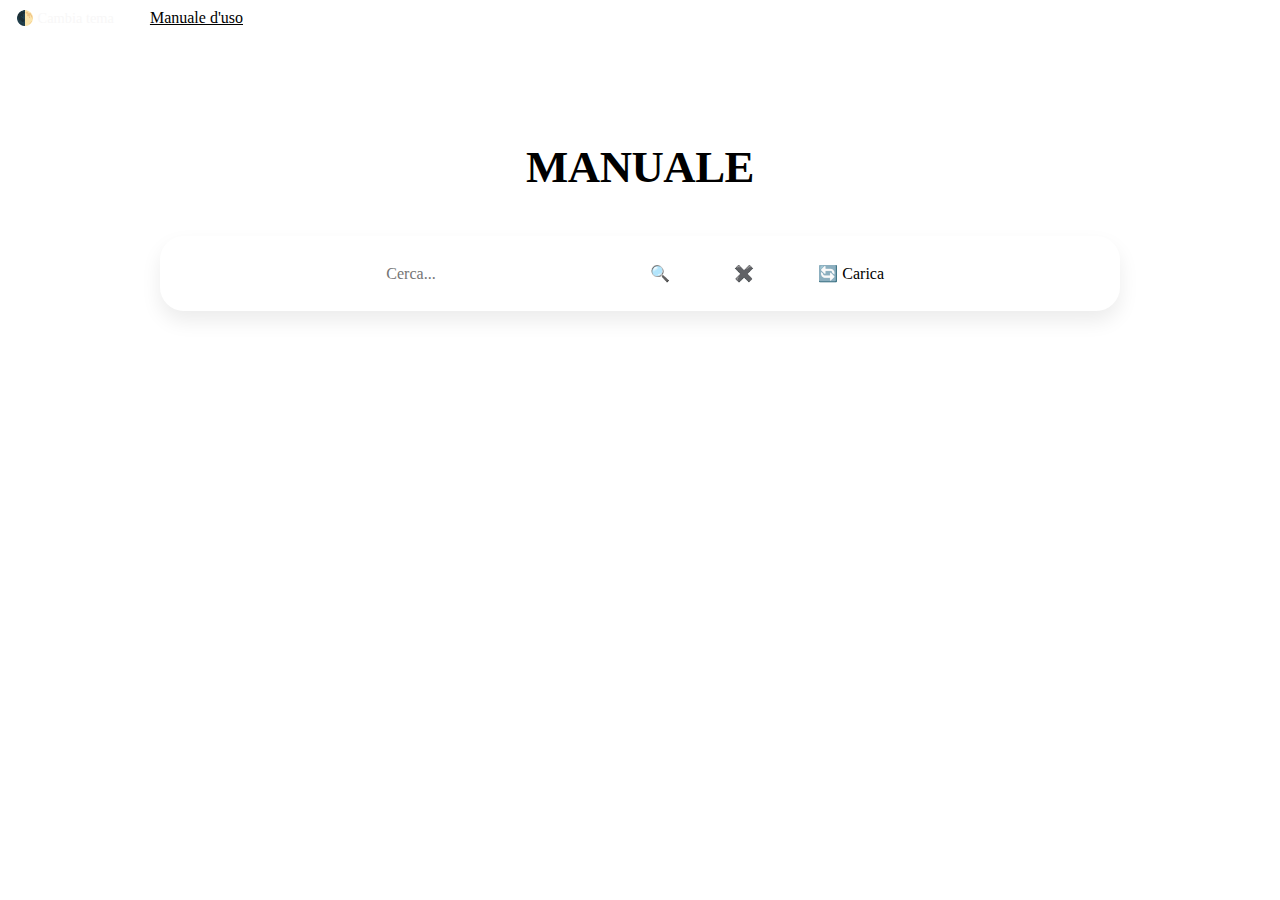
<file: index.html>
<!DOCTYPE html>
<html lang="it">
<head>
  <meta charset="UTF-8">
  <meta name="viewport" content="width=device-width, initial-scale=1.0">
  <link rel="icon" type="image/x-icon" href="alessandro">
  <title>Enciclopedia Interattiva</title>
  <link rel="stylesheet" href="style.css">
</head>
<body>
  <button id="toggle-theme">🌓 Cambia tema</button>
  <a href="manuale_d'uso_utente.html">Manuale d'uso</a> 
  <div id="container">
    <header>
      <h1>MANUALE</h1>


      <!-- Barra dei menu con azioni e gestione file -->
      <div id="menu-bar">

        <!-- Barra di ricerca -->
        <div id="search-container">
          <input type="text" id="search-input" placeholder="Cerca...">
          <button id="search-btn">🔍</button>
          <button id="clear-btn">✖️</button>
          <button id="load">🔄 Carica</button>
        </div>
      </div>
    </header>

    <!-- Contenitore dell'enciclopedia -->
    <div id="encyclopedia"></div>
  </div>

  <!-- Script principale dell'applicazione -->
  <script src="script.js"></script>
</body>
</html>
</file>
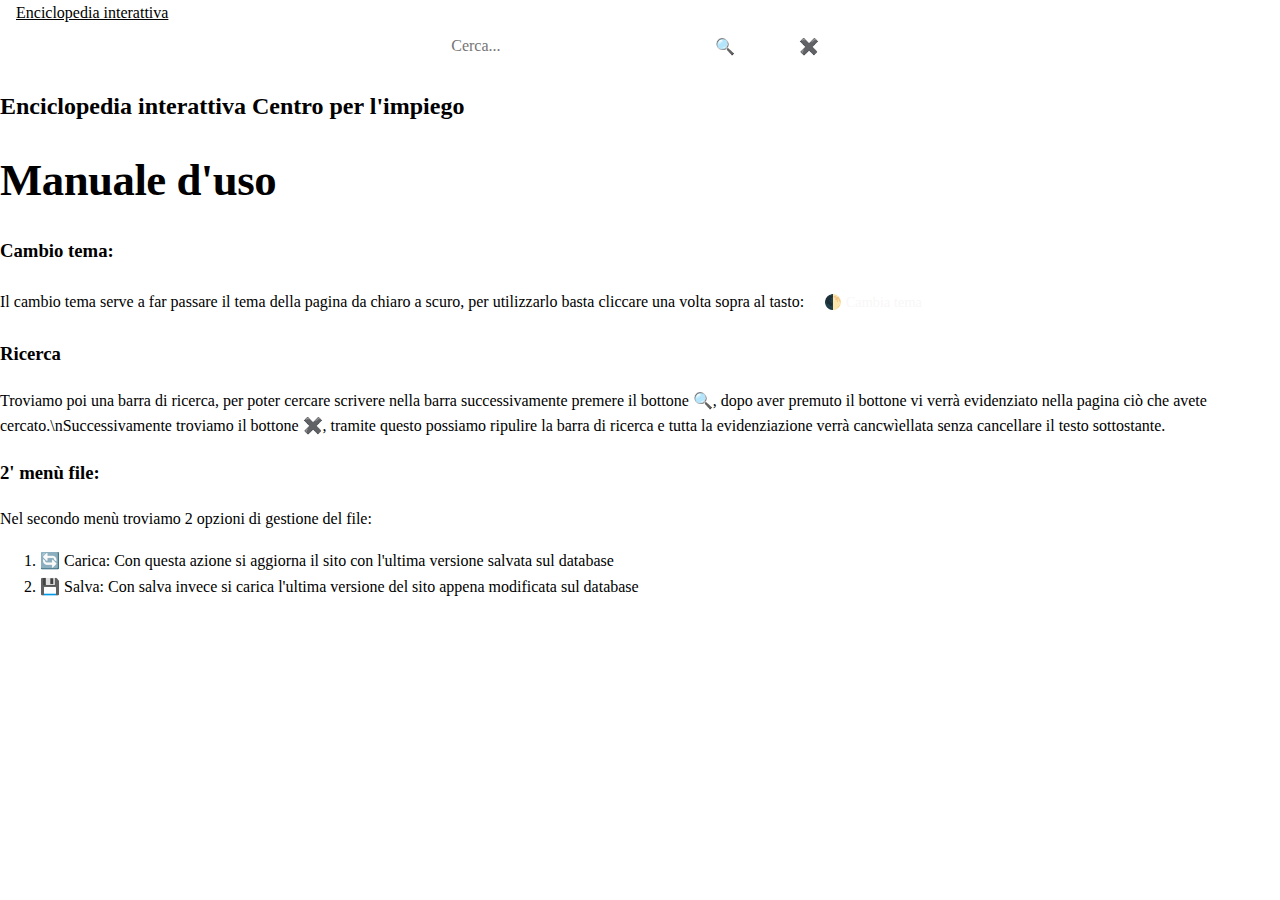
<file: manuale_d'uso_amministratore.html>
<!DOCTYPE html>
<html lang="it">
<head>
  <meta charset="UTF-8">
  <meta name="viewport" content="width=device-width, initial-scale=1.0">

  <title>Manuale d'uso</title>
  <link rel="stylesheet" href="style.css">
</head>
<body>
  <a href="index.html">Enciclopedia interattiva</a> 
  <div id="search-container">
    <!-- Barra di ricerca -->
    <input type="text" id="search-input" placeholder="Cerca...">
    <button id="search-btn">🔍</button>
     <button id="clear-btn">✖️</button>
    
  </div>

  <h2>Enciclopedia interattiva Centro per l'impiego</h2>
  <h1>Manuale d'uso</h1>
  <div>
  <!-- cambio tema-->
  <h3>Cambio tema:</h3>
  <p>Il cambio tema serve a far passare il tema della pagina da chiaro a scuro, per utilizzarlo basta cliccare una volta sopra al tasto: <button id="toggle-theme">🌓 Cambia tema</button></p>
 

    <!-- Ricerca-->
    <h3>Ricerca</h3>
    <p>Troviamo poi una barra di ricerca, per poter cercare scrivere nella barra successivamente premere il bottone 🔍, dopo aver premuto il bottone vi verrà evidenziato nella pagina ciò che avete cercato.\nSuccessivamente troviamo il bottone ✖️, tramite questo possiamo ripulire la barra di ricerca e tutta la evidenziazione verrà cancwìellata senza cancellare il testo sottostante.</p>

  <!-- Menù: file -->
  <h3>2' menù file:</h3>
  <p>Nel secondo menù troviamo 2 opzioni di gestione del file: <ol>
    <li>🔄 Carica: Con questa azione si aggiorna il sito con l'ultima versione salvata sul database </li>
    <li>💾 Salva: Con salva invece si carica l'ultima versione del sito appena modificata sul database</li>
  </ol></p>
 
  
  </div>

  

  <!-- Script principale dell'applicazione -->
  <script src="manuale_d'uso_amministratore.js"></script>
</body>
</html>
</file>
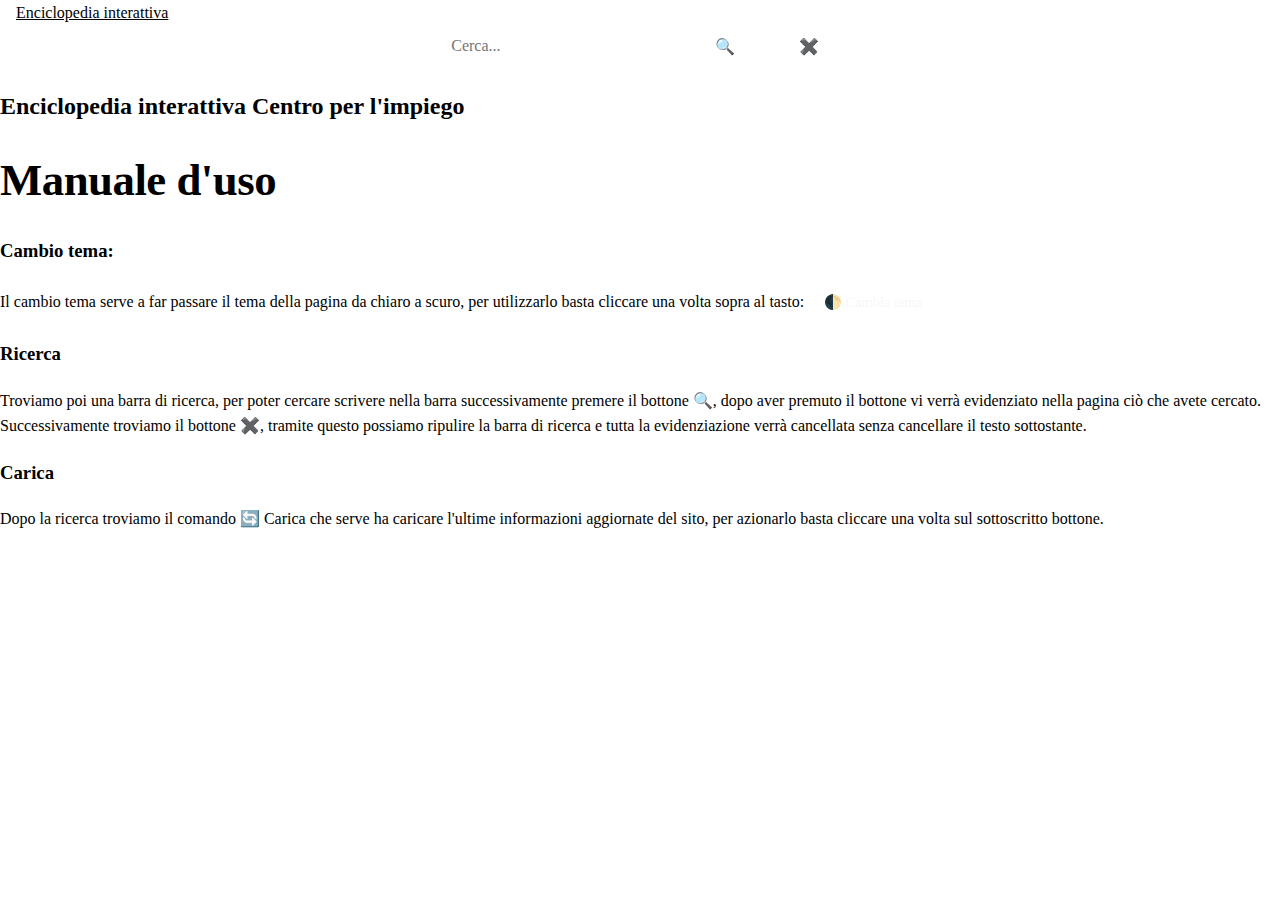
<file: manuale_d'uso_utente.html>
<!DOCTYPE html>
<html lang="it">
<head>
  <meta charset="UTF-8">
  <meta name="viewport" content="width=device-width, initial-scale=1.0">
  <link rel="icon" type="image/x-icon" href="alessandro.png">

  <title>Manuale d'uso</title>
  <link rel="stylesheet" href="style.css">
</head>
<body>
  <a href="index.html">Enciclopedia interattiva</a> 
  <div id="search-container">
    <!-- Barra di ricerca -->
    <input type="text" id="search-input" placeholder="Cerca...">
    <button id="search-btn">🔍</button>
     <button id="clear-btn">✖️</button>

  </div>

  <h2>Enciclopedia interattiva Centro per l'impiego</h2>
  <h1>Manuale d'uso</h1>
  <div>
  <!-- cambio tema-->
  <h3>Cambio tema:</h3>
  <p>Il cambio tema serve a far passare il tema della pagina da chiaro a scuro, per utilizzarlo basta cliccare una volta sopra al tasto: <button id="toggle-theme">🌓 Cambia tema</button></p>
  <!-- Ricerca-->
  <h3>Ricerca</h3>
  <p>Troviamo poi una barra di ricerca, per poter cercare scrivere nella barra successivamente premere il bottone 🔍, dopo aver premuto il bottone vi verrà evidenziato nella pagina ciò che avete cercato.<br>Successivamente troviamo il bottone ✖️, tramite questo possiamo ripulire la barra di ricerca e tutta la evidenziazione verrà cancellata senza cancellare il testo sottostante.</p>

    <h3>Carica</h3>
    <p>Dopo la ricerca troviamo il comando 🔄 Carica che serve ha caricare l'ultime informazioni aggiornate del sito, per azionarlo basta cliccare una volta sul sottoscritto bottone.</p>
  </div>



  <!-- Script principale dell'applicazione -->
  <script src="manuale_d'uso_utente.js"></script>
</body>
</html>
</file>
<file: style.css>
/*
  Foglio di stile per l'Enciclopedia Interattiva
    (California-level, Glassmorphism avanzato)
*/index.html

:root {
  --colore-primario: #f2f2f7;
  --colore-secondario: rgba(255, 255, 255, 0.6);
  --colore-accento: #007aff;
  --colore-testo: #1d1d1f;
  --colore-contorno: #d1d1d6;
  --colore-evidenziato: #ffd60a;
  --ombra-morbida: 0 30px 60px rgba(0, 0, 0, 0.12);
  --sfondo-vetro: rgba(255, 255, 255, 0.28);
  --sfocatura: blur(30px);
  --font-base: -apple-system, BlinkMacSystemFont, "San Francisco", "Segoe UI", Roboto, Helvetica, Arial, sans-serif;
  color-scheme: light dark;
}

.nascosto {
  display: none !important;
}

body {
  margin: 0;
  font-family: var(--font-base);
  background: var(--bg-body);
  color: var(--colore-testo);
  line-height: 1.6;
  -webkit-font-smoothing: antialiased;
  transition: background 0.4s ease, color 0.4s ease;
}
a {
  margin: 0;
  font-family: var(--font-base);
  color: var(--colore-primario);
  line-height: 1.6;
  border: none;
  background-color: var(--colore-accento);
  padding: 0.6rem 1rem;
  border-radius: 1rem;
}

#container {
  max-width: 960px;
  margin: 3rem auto;
  padding: 3rem;
  background: var(--sfondo-vetro);
  border-radius: 2rem;
  box-shadow: var(--ombra-morbida), 0 0 0 1px var(--colore-contorno);
  backdrop-filter: var(--sfocatura);
  border: 1px solid var(--colore-contorno);
  transition: all 0.4s ease-in-out;
  position: relative;
  z-index: 10;
}

/* Pulsante cambio tema */
#toggle-theme {
  top: 1.5rem;
  right: 1.5rem;
  background-color: var(--colore-accento);
  color: #f8f7f7;
  border: none;
  padding: 0.6rem 1rem;
  border-radius: 1rem;
  font-size: 0.9rem;
  cursor: pointer;
  transition: background 0.3s ease;
  z-index: 1000;
}

#toggle-theme:hover {
  background-color: #0066cc;
}

/* Modalità elimina stile iOS moderno */
body.delete-mode .title {
  position: relative;
  transform-origin: center;
}

body.delete-mode .title:hover {
  animation: gentle-shake 1.6s infinite ease-in-out;
}

.title .delete-btn {
  position: absolute;
  top: -10px;
  right: -10px;
  background-color: #e0e0e0;
  color: transparent;
  background-image: url("data:image/svg+xml,%3Csvg width='24' height='24' xmlns='http://www.w3.org/2000/svg'%3E%3Ccircle cx='12' cy='12' r='12' fill='%23e0e0e0'/%3E%3Cline x1='7' y1='12' x2='17' y2='12' stroke='black' stroke-width='2' stroke-linecap='round'/%3E%3C/svg%3E");
  background-size: cover;
  background-repeat: no-repeat;
  background-position: center;
  border: none;
  border-radius: 50%;
  aspect-ratio: 1 / 1;
  width: min(6vw, 24px);
  cursor: pointer;
  display: flex;
  align-items: center;
  justify-content: center;
  z-index: 10;
  box-shadow: 0 1px 2px rgba(0, 0, 0, 0.15);
  transition: background-color 0.3s ease, transform 0.2s ease;
  padding: 0;
}

.title .delete-btn::before {
  content: "";
}

.title .delete-btn:hover {
  background-color: #bdbdbd;
  transform: scale(1.1);
}

@keyframes gentle-shake {
  0% { transform: translateX(0); }
  25% { transform: translateX(-1px); }
  50% { transform: translateX(1px); }
  75% { transform: translateX(-1px); }
  100% { transform: translateX(0); }
}


.modifica-wrapper {
  display: flex;
  align-items: center;
  gap: 0.5rem;
  margin-top: 0.5rem;
}

.modifica-input {
  flex: 1;
  font-size: 1rem;
  padding: 0.6rem 1.2rem;
  border: 1px solid var(--colore-contorno);
  border-radius: 1rem;
  background: rgba(255, 255, 255, 0.7);
  backdrop-filter: var(--sfocatura);
  box-shadow: inset 0 1px 3px rgba(0,0,0,0.08);
  font-family: var(--font-base);
  transition: all 0.3s ease;
}

.modifica-input:focus {
  outline: none;
  border-color: var(--colore-accento);
  box-shadow: 0 0 0 2px rgba(0,122,255,0.2);
}

.modifica-ok {
  background-color: var(--colore-accento);
  color: white;
  border: none;
  padding: 0.5rem 1.1rem;
  font-size: 0.95rem;
  font-weight: 600;
  border-radius: 1rem;
  cursor: pointer;
  transition: background 0.3s ease;
}

.modifica-ok:hover {
  background-color: #0066cc;
}

header {
  text-align: center;
  margin-bottom: 2.5rem;
}

h1 {
  margin: 0;
  font-size: 2.8rem;
  font-weight: 700;
  color: var(--colore-testo);
  letter-spacing: -0.5px;
}

#menu-bar {
  display: flex;
  flex-wrap: wrap;
  justify-content: center;
  gap: 1rem;
  margin-top: 2rem;
  background: var(--sfondo-vetro);
  border-radius: 1.5rem;
  padding: 1rem;
  box-shadow: 0 10px 20px rgba(0,0,0,0.08);
  backdrop-filter: var(--sfocatura);
  border: 1px solid rgba(255,255,255,0.2);
}
select, option{
  background-image: url("data:image/svg+xml,%3Csvg width='12' height='8' viewBox='0 0 12 8' xmlns='http://www.w3.org/2000/svg'%3E%3Cpath d='M6 8L0.803848 0.5L11.1962 0.5L6 8Z' fill='%23007aff'/%3E%3C/svg%3E");
}
select, input[type="text"], button {
  font-family: var(--font-base);
  font-size: 1rem;
  padding: 0.7rem 1.4rem;
  border: 1px solid var(--colore-contorno);
  border-radius: 1.2rem;
  background-color: var(--colore-secondario);
  color: var(--colore-testo);
  outline: none;
  transition: all 0.3s ease-in-out;
  backdrop-filter: var(--sfocatura);
  box-shadow: inset 0 1px 2px rgba(255,255,255,0.3);
  appearance: none;
  -webkit-appearance: none;

  background-repeat: no-repeat;
  background-position: right 1rem center;
  background-size: 12px;
  padding-right: 2rem;
}

select:focus, input:focus, button:focus {
  border-color: var(--colore-accento);
  box-shadow: 0 0 10px var(--colore-accento);
}

button:hover {
  background-color: rgba(240,240,240,0.85);
  cursor: pointer;
}

#controls {
  text-align: center;
  margin: 3rem 0;
}

#encyclopedia {
  margin-top: 2rem;
}

.main-item, .sub-item, .sub-sub-item {
  margin: 1.5rem 0;
  padding: 1.5rem;
  border-radius: 1.5rem;
  background-color: var(--colore-secondario);
  box-shadow: var(--ombra-morbida);
  backdrop-filter: var(--sfocatura);
  border: 1px solid rgba(255, 255, 255, 0.2);
  transition: background-color 0.3s ease;
}

.title {
  cursor: pointer;
  padding: 1rem 1.5rem;
  border-radius: 1rem;
  user-select: none;
  display: flex;
  align-items: center;
  gap: 1rem;
  font-weight: 600;
  font-size: 1.1rem;
  transition: background 0.3s ease;
  position: relative;
}

.title:hover {
  background-color: #e5e5ea;
}

.content {
  margin-top: 1rem;
  display: none;
  animation: fadeIn 0.4s ease forwards;
}

.content.expanded {
  display: block;
}

.control-btn {
  background-color: var(--colore-accento);
  color: white;
  border: none;
  padding: 0.7rem 1.3rem;
  font-size: 1rem;
  font-weight: 600;
  border-radius: 0.9rem;
  cursor: pointer;
  box-shadow: 0 6px 12px rgba(0,0,0,0.1);
  transition: background 0.3s ease;
}

.control-btn:hover {
  background-color: #0066cc;
}

#search-container {
  display: flex;
  gap: 0.6rem;
  justify-content: center;
}

.highlight {
  background-color: var(--colore-evidenziato);
  border-radius: 0.5rem;
  padding: 0.3rem 0.6rem;
  font-weight: bold;
  box-shadow: inset 0 0 0 1px #ffcc00;
}

.modifica-input {
  flex: 1;
  font-size: 1rem;
  padding: 0.4rem 0.8rem;
  border: 1px solid var(--colore-contorno);
  border-radius: 0.7rem;
  margin-right: 0.6rem;
}

hr {
  border: none;
  border-top: 1px solid var(--colore-contorno);
  margin: 3rem 0;
}

@keyframes fadeIn {
  0% { opacity: 0; transform: translateY(-10px); }
  100% { opacity: 1; transform: translateY(0); }
}

/* Responsive migliorato */
@media (max-width: 768px) {
  #menu-bar, #search-container {
    flex-direction: column;
    align-items: stretch;
  }

  select, input[type="text"], button {
    width: 100%;
  }
}

@media (prefers-color-scheme: dark) {
  :root {
    --colore-primario: #ffffff;
    --colore-secondario: rgba(255, 255, 255, 0.75);
    --colore-accento: #007aff;
    --colore-testo: #1c1c1e;
    --colore-contorno: #dcdcdc;
    --colore-evidenziato: #ffcc00;
    --ombra-morbida: 0 40px 80px rgba(0, 0, 0, 0.1);
    --sfondo-vetro: rgba(255, 255, 255, 0.85);
    --sfocatura: blur(25px);
    --font-base: -apple-system, BlinkMacSystemFont, "San Francisco", "Segoe UI", Roboto, Helvetica, Arial, sans-serif;
    --bg-body: linear-gradient(180deg, #ffffff 0%, #f2f2f7 100%);
    --colore-box: #ffffff;
  }

  body.dark-mode {
    --colore-primario: #121214;
    --colore-secondario: rgba(18, 18, 20, 0.75);
    --colore-accento: #0a84ff;
    --colore-testo: #e6e6eb;
    --colore-contorno: #3a3a3c;
    --colore-evidenziato: #ffd60a;
    --sfondo-vetro: rgba(28, 28, 30, 0.85);
    --ombra-morbida: 0 40px 80px rgba(0, 0, 0, 0.5);
    --bg-body: linear-gradient(180deg, #121214 0%, #1c1c1e 100%);
    --colore-box: #1c1c1e;
  }

  body.dark-mode .control-btn {
    background-color: var(--colore-accento) !important;
    color: white !important;
  }

  .title:hover {
    background-color: #a0a0fd;
  }

  .highlight {
    background-color: #ffd60a;
    box-shadow: inset 0 0 0 1px #ffd60a;
  }
}
</file>
